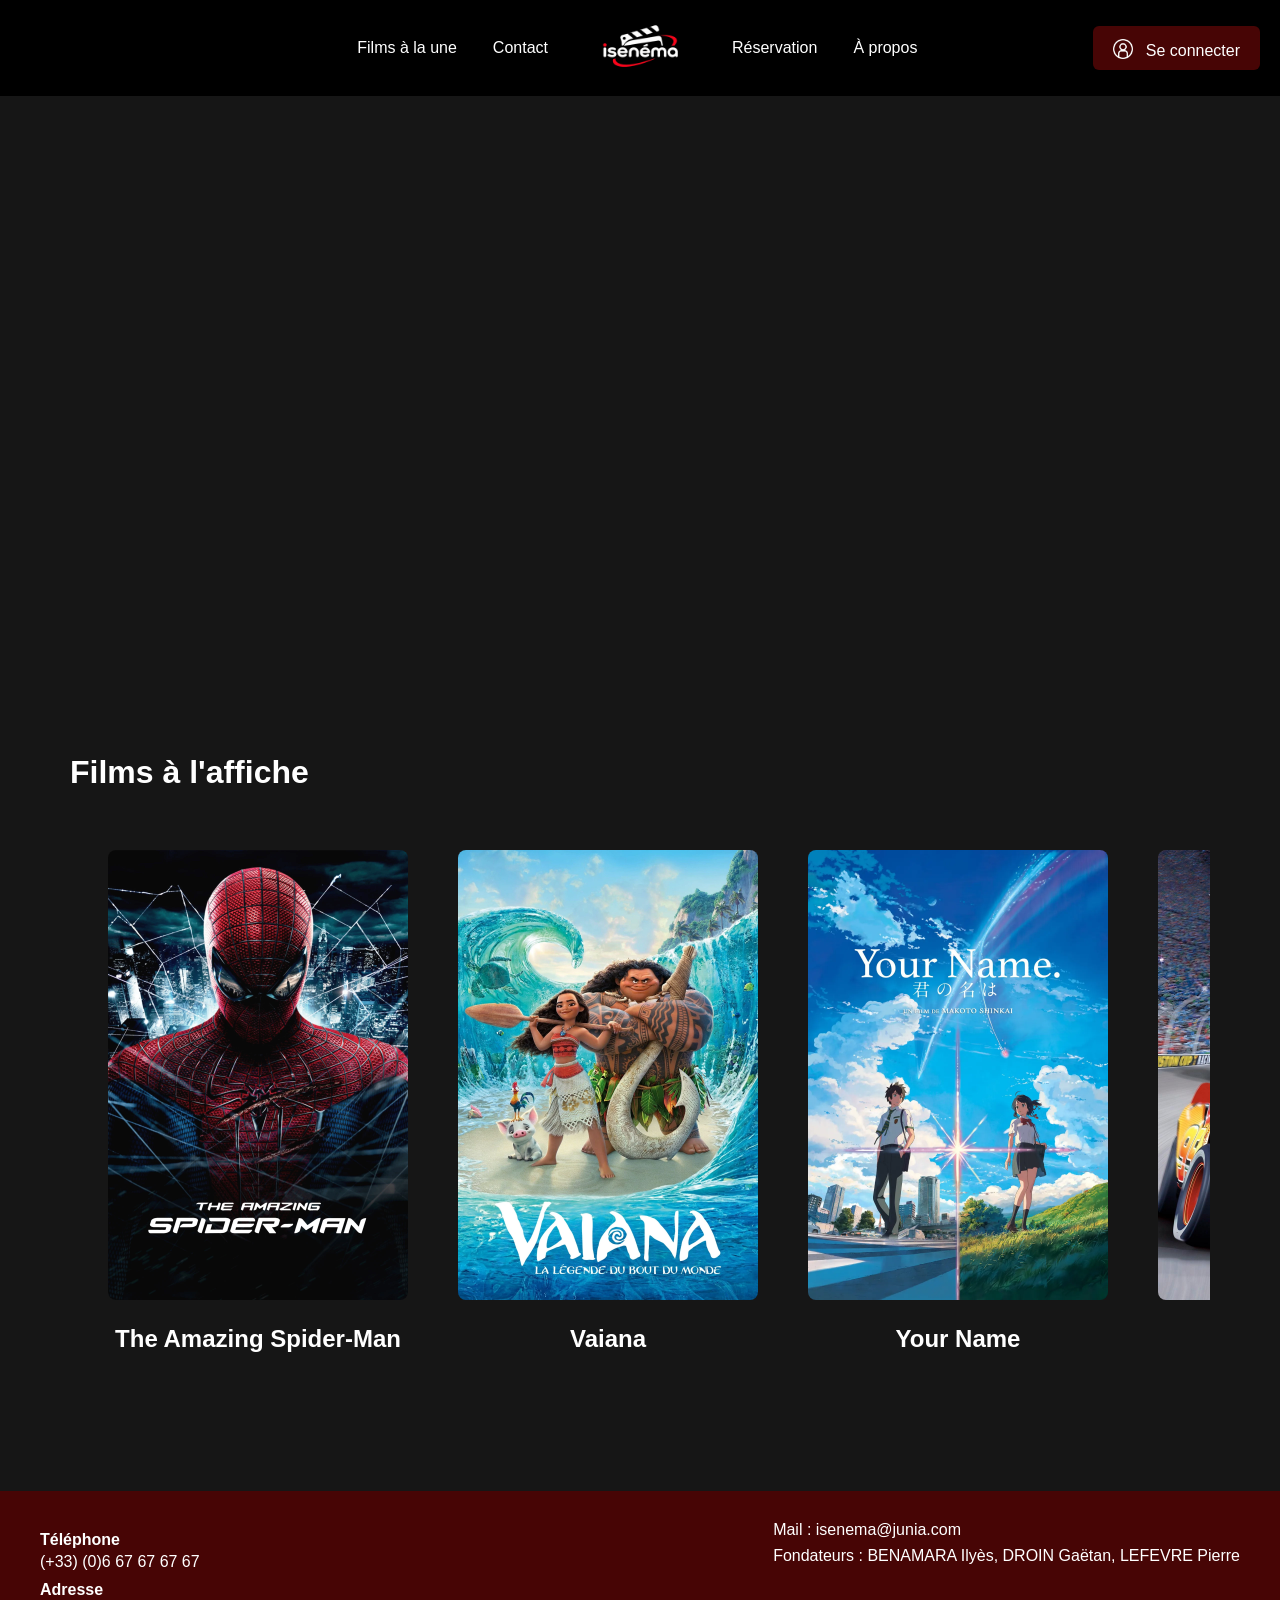
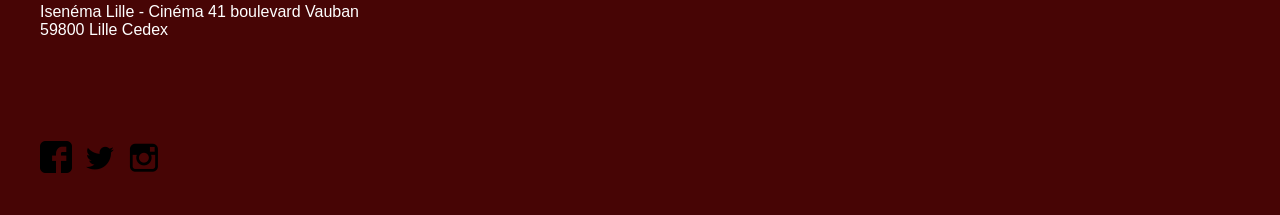
<file: index.html>
<!DOCTYPE html>
<html lang="fr">
<head>
    <meta charset="UTF-8">
    <meta name="viewport" content="width=device-width, initial-scale=1.0">
    <link rel="stylesheet" href="assets/css/navfoot.css">
    <link rel="stylesheet" href="assets/css/style.css">
    <link rel="icon" type="image/x-icon" href="logo.ico">
    <title>ISENÉMA | Accueil</title>
</head>
<body>
    <header>
        <nav>
            <ul class="gauche">
                <li><a href="pages/Film-a-la-une.html">Films à la une</a></li>
                <li><a href="pages/contact.html">Contact</a></li>
            </ul>
            <a class="logo" href="index.html"><img src="logo.png" alt="ISENÉMA - Accueil"></a>
            <ul class="droite">
                <li><a href="pages/reservation.html">Réservation</a></li>
                <li><a href="pages/a-propos.html">À propos</a></li>
            </ul>
        </nav>
        <a id="connect" href="pages/se-connecter.html"><img src="assets/img/sign in.png" width="20px" height="20px">&ensp; Se connecter</a>
    </header>

    <main>
        <div class="carroussel">

            <div class="slide1">
                <img id="logo" src="assets/img/Cars_(film)_Logo.png" alt="logo cars">
                <p>Lors du Dinoco 400, la dernière course de la saison de la Piston Cup, 
                    trois coureurs sont à égalité de points : le septuple champion Strip Weathers, 
                    dit le King, qui tente de remporter sa huitième et dernière Piston Cup avant de 
                    prendre sa retraite, l'éternel second, Chick Hicks, qui a recours aux accidents 
                    forcés pour prendre de l'avance, et le talentueux mais arrogant nouveau venu Flash 
                    McQueen. En queue de peloton, Flash évite un carambolage impliquant tous les concurrents, 
                    délibérément provoqué par Chick.</p>
                <div>
                    <img src="assets/img/cars1920.jpg" alt="Cars">
                </div>
            </div>

            <div class="slide2">
                <img src="assets/img/logo your name.png" alt="logo your name">
                <p>Mitsuha Miyamizu, une lycéenne vivant dans la campagne japonaise, 
                    rêve de quitter sa ville natale pour vivre à Tokyo. Elle est lassée de sa vie 
                    monotone et souhaite découvrir la vie urbaine. Un jour, elle se réveille dans le corps 
                    d'un garçon nommé Taki Tachibana, un lycéen vivant à Tokyo. De son côté, Taki se réveille 
                    dans le corps de Mitsuha. Ils découvrent qu'ils échangent leurs corps de manière aléatoire 
                    et inexplicable.</p>
                <div>
                    <img src="assets/img/yourname1920.png" alt="Your Name">
                </div>
            </div>

            <div class="slide3">
                <img src="assets/img/logo vaiana.png" alt="logo vaiana">
                <p>Vaiana, fille du chef de l'île de Motunui, est choisie par l'océan pour retrouver 
                    le demi-dieu Maui et sauver son peuple. Elle part à l'aventure sur les océans, 
                    affrontant des monstres marins et découvrant sa propre identité.</p>
                <div>
                    <img src="assets/img/vaiana1920.jpg" alt="Vaiana">
                </div>
            </div>

            <div class="slide4">
                <img src="assets/img/logo spiderman.webp" alt="logo the amazing spider-man">
                <p>Peter Parker, un étudiant de l'université de Columbia, est mordu par une araignée génétiquement modifiée. 
                    Il développe des capacités surhumaines et devient Spider-Man. Il doit affronter le Lézard, 
                    un scientifique transformé en monstre, tout en protégeant ses proches et en découvrant la vérité sur ses parents.</p>
                <div>
                    <img src="assets/img/The_Amazing_Spider_Man1920.jpg" alt="The Amazing Spider-Man">
                </div>
            </div>

        </div>


        <h1 id="affiche">Films à l'affiche</h1>
        <div class="film">
        
            <div class="carte">
                <img src="assets/img/The_Amazing_Spider-Man.jpg" width="300" height="450" alt="The Amazing Spider-Man">
                <h2>The Amazing Spider-Man</h2>
            </div>
        
            <div class="carte">
                <img src="assets/img/Vaiana.jpg" width="300" height="450" alt="Vaiana">
                <h2>Vaiana</h2>
            </div>
        
            <div class="carte">
                <img src="assets/img/yourname.png" width="300" height="450" alt="Your Name">
                <h2>Your Name</h2>
            </div>
        
            <div class="carte">
                <img src="assets/img/cars.jpeg" width="300" height="450" alt="Cars">
                <h2>Cars</h2>
            </div>

            <div class="carte">
                <img src="assets/img/The_Amazing_Spider-Man.jpg" width="300" height="450" alt="The Amazing Spider-Man">
                <h2>The Amazing Spider-Man</h2>
            </div>
        
            <div class="carte">
                <img src="assets/img/Vaiana.jpg" width="300" height="450" alt="Vaiana">
                <h2>Vaiana</h2>
            </div>
        
            <div class="carte">
                <img src="assets/img/yourname.png" width="300" height="450" alt="Your Name">
                <h2>Your Name</h2>
            </div>
        
            <div class="carte">
                <img src="assets/img/cars.jpeg" width="300" height="450" alt="Cars">
                <h2>Cars</h2>
            </div>
        
        </div>

    </main>

    <footer>
        <dl>
            <dt>Téléphone</dt>
            <dd>(+33) (0)6 67 67 67 67</dd>
            <dt>Adresse</dt>
            <dd>Isenéma Lille - Cinéma
                41 boulevard Vauban <br>
                59800 Lille Cedex
            </dd>
        </dl>

        <iframe title="Plan d'accès au cinéma" src="https://www.google.com/maps/embed?pb=!1m16!1m12!1m3!1d739.7546806960547!2d3.0468690401830023!3d50.63356297298266!2m3!1f0!2f0!3f0!3m2!1i1024!2i768!4f13.1!2m1!1sjunia%20lille!5e1!3m2!1sfr!2sfr!4v1789205684759!5m2!1sfr!2sfr" width="600" height="450" style="border:0;" allowfullscreen="" loading="lazy" referrerpolicy="strict-origin-when-cross-origin"></iframe>

        <ul>
            <li>Mail : isenema@junia.com</li>
            <li>Fondateurs : BENAMARA Ilyès, DROIN Gaëtan, LEFEVRE Pierre</li>
        </ul>

        <ul class="reseaux">
            <li><a href="https://facebook.com/isenema"><img src="assets/img/facebook.png" alt="Facebook"></a></li>
            <li><a href="https://x.com/isenema"><img src="assets/img/twitter.png" alt="X"></a></li>
            <li><a href="https://instagram.com/isenema"><img src="assets/img/instagram.png" alt="Instagram"></a></li>
        </ul>
    </footer>
</body>
</html>
</file>
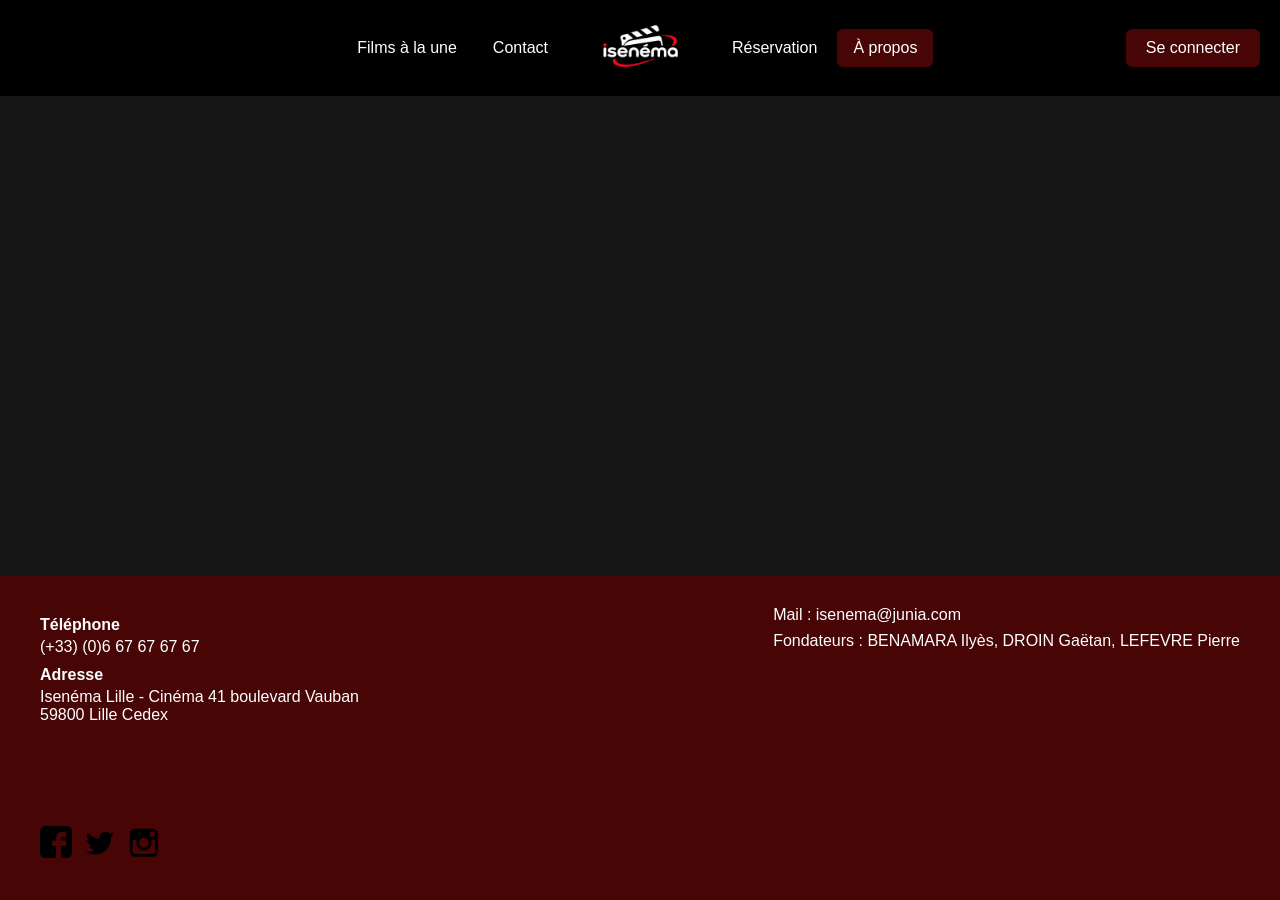
<file: pages/a-propos.html>
<!DOCTYPE html>
<html lang="fr">
<head>
    <meta charset="UTF-8">
    <meta name="viewport" content="width=device-width, initial-scale=1.0">
    <link rel="stylesheet" href="../assets/css/navfoot.css">
    <link rel="stylesheet" href="../assets/css/style.css">
    <link rel="icon" type="image/x-icon" href="../logo.ico">
    <title>ISENÉMA | À propos</title>
</head>
<body>
    <header>
        <nav>
            <ul class="gauche">
                <li><a href="Film-a-la-une.html">Films à la une</a></li>
                <li><a href="contact.html">Contact</a></li>
            </ul>
            <a class="logo" href="../index.html"><img src="../logo.png" alt="ISENÉMA - Accueil"></a>
            <ul class="droite">
                <li><a href="reservation.html">Réservation</a></li>
                <li><a class="active" href="a-propos.html">À propos</a></li>
            </ul>
        </nav>
        <a id="connect" href="se-connecter.html">Se connecter</a>
    </header>

    <main>

    </main>

    <footer>
        <dl>
            <dt>Téléphone</dt>
            <dd>(+33) (0)6 67 67 67 67</dd>
            <dt>Adresse</dt>
            <dd>Isenéma Lille - Cinéma
                41 boulevard Vauban <br>
                59800 Lille Cedex
            </dd>
        </dl>

        <iframe title="Plan d'accès au cinéma" src="https://www.google.com/maps/embed?pb=!1m16!1m12!1m3!1d739.7546806960547!2d3.0468690401830023!3d50.63356297298266!2m3!1f0!2f0!3f0!3m2!1i1024!2i768!4f13.1!2m1!1sjunia%20lille!5e1!3m2!1sfr!2sfr!4v1789205684759!5m2!1sfr!2sfr" width="600" height="450" style="border:0;" allowfullscreen="" loading="lazy" referrerpolicy="strict-origin-when-cross-origin"></iframe>

        <ul>
            <li>Mail : isenema@junia.com</li>
            <li>Fondateurs : BENAMARA Ilyès, DROIN Gaëtan, LEFEVRE Pierre</li>
        </ul>

        <ul class="reseaux">
            <li><a href="https://facebook.com/isenema"><img src="../assets/img/facebook.png" alt="Facebook"></a></li>
            <li><a href="https://x.com/isenema"><img src="../assets/img/twitter.png" alt="X"></a></li>
            <li><a href="https://instagram.com/isenema"><img src="../assets/img/instagram.png" alt="Instagram"></a></li>
        </ul>
    </footer>
</body>
</html>
</file>
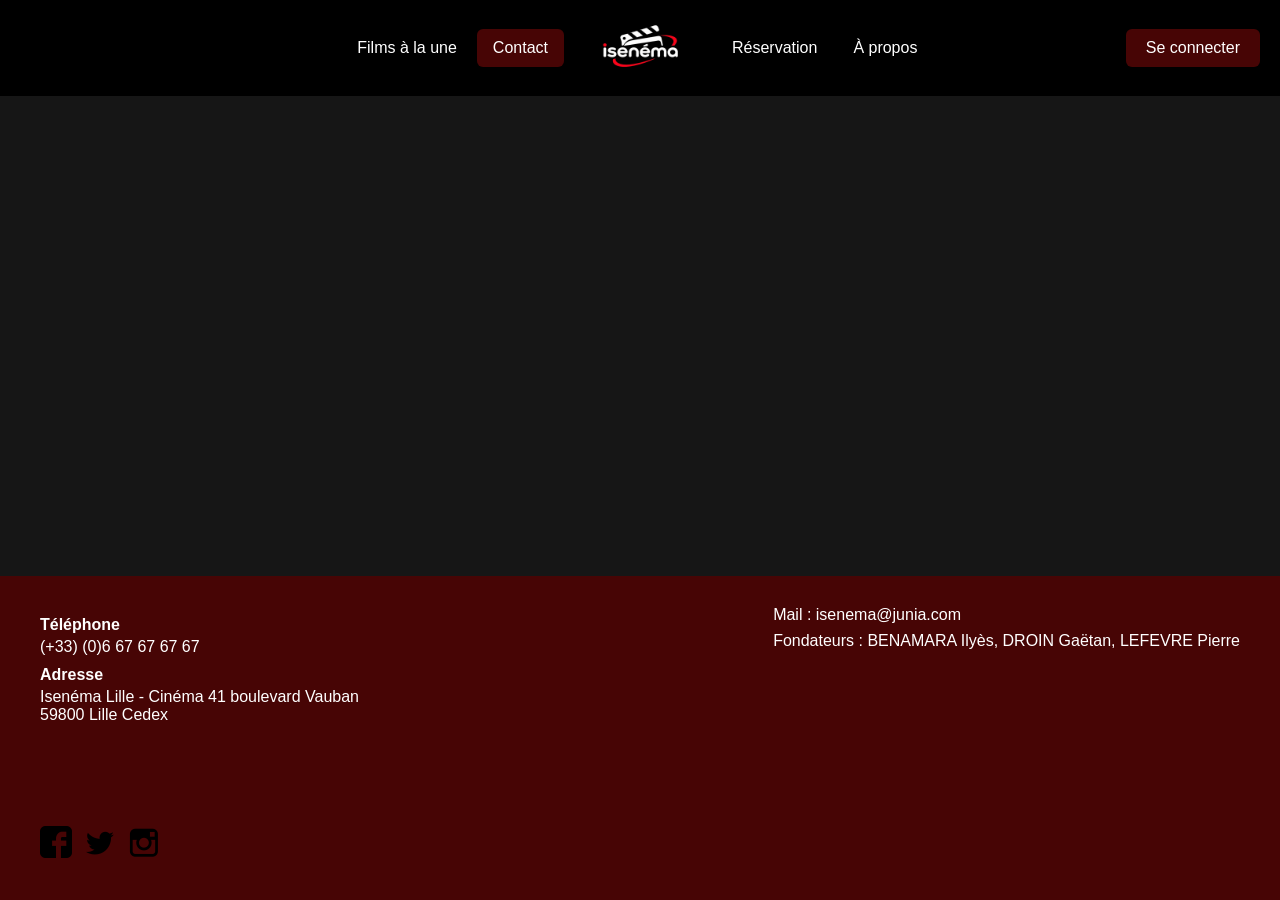
<file: pages/contact.html>
<!DOCTYPE html>
<html lang="fr">
<head>
    <meta charset="UTF-8">
    <meta name="viewport" content="width=device-width, initial-scale=1.0">
    <link rel="stylesheet" href="../assets/css/navfoot.css">
    <link rel="stylesheet" href="../assets/css/style.css">
    <link rel="icon" type="image/x-icon" href="../logo.ico">
    <title>ISENÉMA | Contact</title>
</head>
<body>
    <header>
        <nav>
            <ul class="gauche">
                <li><a href="Film-a-la-une.html">Films à la une</a></li>
                <li><a class="active" href="contact.html">Contact</a></li>
            </ul>
            <a class="logo" href="../index.html"><img src="../logo.png" alt="ISENÉMA - Accueil"></a>
            <ul class="droite">
                <li><a href="reservation.html">Réservation</a></li>
                <li><a href="a-propos.html">À propos</a></li>
            </ul>
        </nav>
        <a id="connect" href="se-connecter.html">Se connecter</a>
    </header>

    <main>

    </main>

    <footer>
        <dl>
            <dt>Téléphone</dt>
            <dd>(+33) (0)6 67 67 67 67</dd>
            <dt>Adresse</dt>
            <dd>Isenéma Lille - Cinéma
                41 boulevard Vauban <br>
                59800 Lille Cedex
            </dd>
        </dl>

        <iframe title="Plan d'accès au cinéma" src="https://www.google.com/maps/embed?pb=!1m16!1m12!1m3!1d739.7546806960547!2d3.0468690401830023!3d50.63356297298266!2m3!1f0!2f0!3f0!3m2!1i1024!2i768!4f13.1!2m1!1sjunia%20lille!5e1!3m2!1sfr!2sfr!4v1789205684759!5m2!1sfr!2sfr" width="600" height="450" style="border:0;" allowfullscreen="" loading="lazy" referrerpolicy="strict-origin-when-cross-origin"></iframe>

        <ul>
            <li>Mail : isenema@junia.com</li>
            <li>Fondateurs : BENAMARA Ilyès, DROIN Gaëtan, LEFEVRE Pierre</li>
        </ul>

        <ul class="reseaux">
            <li><a href="https://facebook.com/isenema"><img src="../assets/img/facebook.png" alt="Facebook"></a></li>
            <li><a href="https://x.com/isenema"><img src="../assets/img/twitter.png" alt="X"></a></li>
            <li><a href="https://instagram.com/isenema"><img src="../assets/img/instagram.png" alt="Instagram"></a></li>
        </ul>
    </footer>
</body>
</html>
</file>
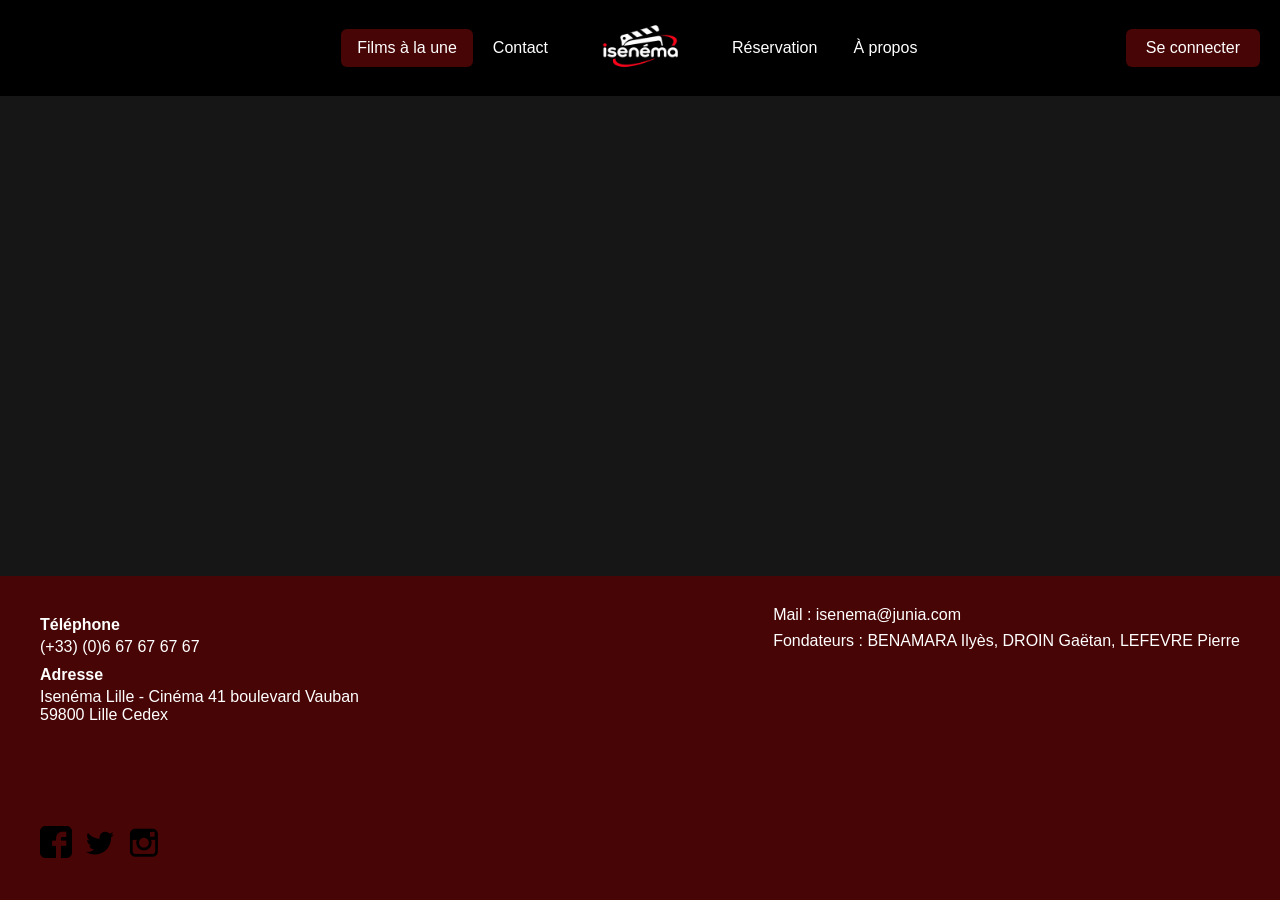
<file: pages/Film-a-la-une.html>
<!DOCTYPE html>
<html lang="fr">
<head>
    <meta charset="UTF-8">
    <meta name="viewport" content="width=device-width, initial-scale=1.0">
    <link rel="stylesheet" href="../assets/css/navfoot.css">
    <link rel="stylesheet" href="../assets/css/style.css">
    <link rel="icon" type="image/x-icon" href="../logo.ico">
    <title>ISENÉMA | Films à la une</title>
</head>
<body>
    <header>
        <nav>
            <ul class="gauche">
                <li><a class="active" href="Film-a-la-une.html">Films à la une</a></li>
                <li><a href="contact.html">Contact</a></li>
            </ul>
            <a class="logo" href="../index.html"><img src="../logo.png" alt="ISENÉMA - Accueil"></a>
            <ul class="droite">
                <li><a href="reservation.html">Réservation</a></li>
                <li><a href="a-propos.html">À propos</a></li>
            </ul>
        </nav>
        <a id="connect" href="se-connecter.html">Se connecter</a>
    </header>

    <main>

    </main>

    <footer>
        <dl>
            <dt>Téléphone</dt>
            <dd>(+33) (0)6 67 67 67 67</dd>
            <dt>Adresse</dt>
            <dd>Isenéma Lille - Cinéma
                41 boulevard Vauban <br>
                59800 Lille Cedex
            </dd>
        </dl>

        <iframe title="Plan d'accès au cinéma" src="https://www.google.com/maps/embed?pb=!1m16!1m12!1m3!1d739.7546806960547!2d3.0468690401830023!3d50.63356297298266!2m3!1f0!2f0!3f0!3m2!1i1024!2i768!4f13.1!2m1!1sjunia%20lille!5e1!3m2!1sfr!2sfr!4v1789205684759!5m2!1sfr!2sfr" width="600" height="450" style="border:0;" allowfullscreen="" loading="lazy" referrerpolicy="strict-origin-when-cross-origin"></iframe>

        <ul>
            <li>Mail : isenema@junia.com</li>
            <li>Fondateurs : BENAMARA Ilyès, DROIN Gaëtan, LEFEVRE Pierre</li>
        </ul>

        <ul class="reseaux">
            <li><a href="https://facebook.com/isenema"><img src="../assets/img/facebook.png" alt="Facebook"></a></li>
            <li><a href="https://x.com/isenema"><img src="../assets/img/twitter.png" alt="X"></a></li>
            <li><a href="https://instagram.com/isenema"><img src="../assets/img/instagram.png" alt="Instagram"></a></li>
        </ul>
    </footer>
</body>
</html>
</file>
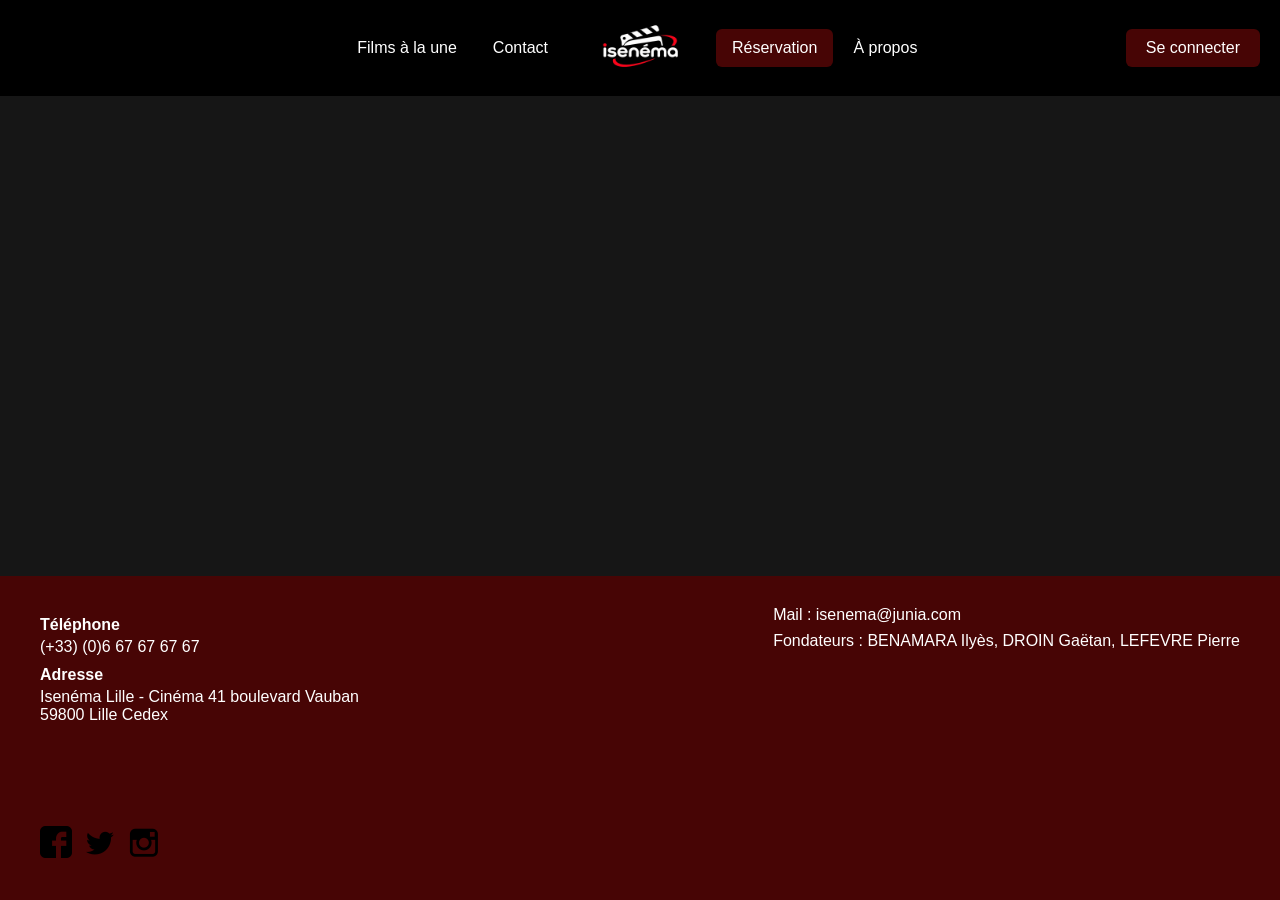
<file: pages/reservation.html>
<!DOCTYPE html>
<html lang="fr">
<head>
    <meta charset="UTF-8">
    <meta name="viewport" content="width=device-width, initial-scale=1.0">
    <link rel="stylesheet" href="../assets/css/navfoot.css">
    <link rel="stylesheet" href="../assets/css/style.css">
    <link rel="icon" type="image/x-icon" href="../logo.ico">
    <title>ISENÉMA | Réservation</title>
</head>
<body>
    <header>
        <nav>
            <ul class="gauche">
                <li><a href="Film-a-la-une.html">Films à la une</a></li>
                <li><a href="contact.html">Contact</a></li>
            </ul>
            <a class="logo" href="../index.html"><img src="../logo.png" alt="ISENÉMA - Accueil"></a>
            <ul class="droite">
                <li><a class="active" href="reservation.html">Réservation</a></li>
                <li><a href="a-propos.html">À propos</a></li>
            </ul>
        </nav>
        <a id="connect" href="se-connecter.html">Se connecter</a>
    </header>

    <main>

    </main>

    <footer>
        <dl>
            <dt>Téléphone</dt>
            <dd>(+33) (0)6 67 67 67 67</dd>
            <dt>Adresse</dt>
            <dd>Isenéma Lille - Cinéma
                41 boulevard Vauban <br>
                59800 Lille Cedex
            </dd>
        </dl>

        <iframe title="Plan d'accès au cinéma" src="https://www.google.com/maps/embed?pb=!1m16!1m12!1m3!1d739.7546806960547!2d3.0468690401830023!3d50.63356297298266!2m3!1f0!2f0!3f0!3m2!1i1024!2i768!4f13.1!2m1!1sjunia%20lille!5e1!3m2!1sfr!2sfr!4v1789205684759!5m2!1sfr!2sfr" width="600" height="450" style="border:0;" allowfullscreen="" loading="lazy" referrerpolicy="strict-origin-when-cross-origin"></iframe>

        <ul>
            <li>Mail : isenema@junia.com</li>
            <li>Fondateurs : BENAMARA Ilyès, DROIN Gaëtan, LEFEVRE Pierre</li>
        </ul>

        <ul class="reseaux">
            <li><a href="https://facebook.com/isenema"><img src="../assets/img/facebook.png" alt="Facebook"></a></li>
            <li><a href="https://x.com/isenema"><img src="../assets/img/twitter.png" alt="X"></a></li>
            <li><a href="https://instagram.com/isenema"><img src="../assets/img/instagram.png" alt="Instagram"></a></li>
        </ul>
    </footer>
</body>
</html>
</file>
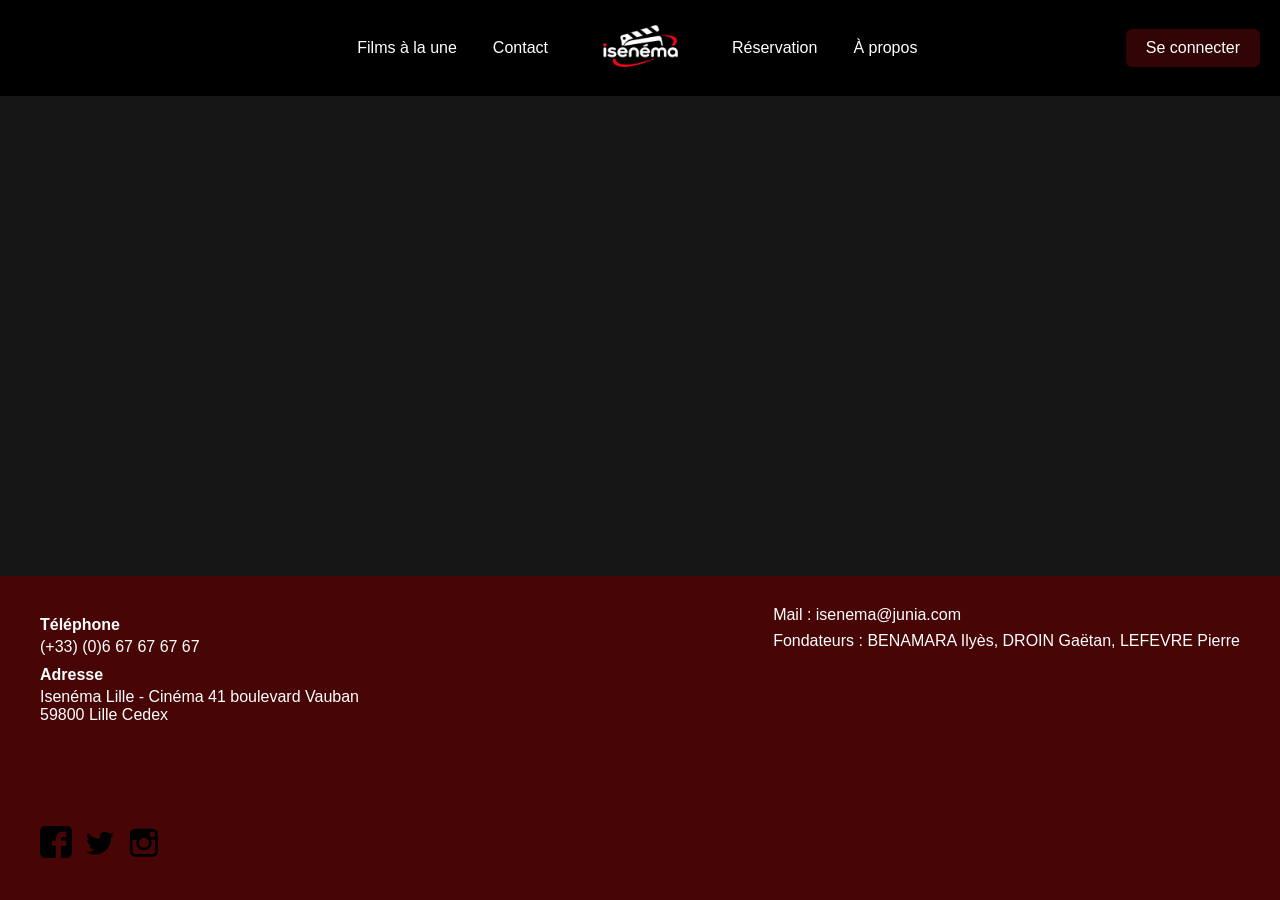
<file: pages/se-connecter.html>
<!DOCTYPE html>
<html lang="fr">
<head>
    <meta charset="UTF-8">
    <meta name="viewport" content="width=device-width, initial-scale=1.0">
    <link rel="stylesheet" href="../assets/css/navfoot.css">
    <link rel="stylesheet" href="../assets/css/style.css">
    <link rel="icon" type="image/x-icon" href="../logo.ico">
    <title>ISENÉMA | Se connecter</title>
</head>
<body>
    <header>
        <nav>
            <ul class="gauche">
                <li><a href="Film-a-la-une.html">Films à la une</a></li>
                <li><a href="contact.html">Contact</a></li>
            </ul>
            <a class="logo" href="../index.html"><img src="../logo.png" alt="ISENÉMA - Accueil"></a>
            <ul class="droite">
                <li><a href="reservation.html">Réservation</a></li>
                <li><a href="a-propos.html">À propos</a></li>
            </ul>
        </nav>
        <a id="connect" class="active" href="se-connecter.html">Se connecter</a>
    </header>

    <main>

    </main>

    <footer>
        <dl>
            <dt>Téléphone</dt>
            <dd>(+33) (0)6 67 67 67 67</dd>
            <dt>Adresse</dt>
            <dd>Isenéma Lille - Cinéma
                41 boulevard Vauban <br>
                59800 Lille Cedex
            </dd>
        </dl>

        <iframe title="Plan d'accès au cinéma" src="https://www.google.com/maps/embed?pb=!1m16!1m12!1m3!1d739.7546806960547!2d3.0468690401830023!3d50.63356297298266!2m3!1f0!2f0!3f0!3m2!1i1024!2i768!4f13.1!2m1!1sjunia%20lille!5e1!3m2!1sfr!2sfr!4v1789205684759!5m2!1sfr!2sfr" width="600" height="450" style="border:0;" allowfullscreen="" loading="lazy" referrerpolicy="strict-origin-when-cross-origin"></iframe>

        <ul>
            <li>Mail : isenema@junia.com</li>
            <li>Fondateurs : BENAMARA Ilyès, DROIN Gaëtan, LEFEVRE Pierre</li>
        </ul>

        <ul class="reseaux">
            <li><a href="https://facebook.com/isenema"><img src="../assets/img/facebook.png" alt="Facebook"></a></li>
            <li><a href="https://x.com/isenema"><img src="../assets/img/twitter.png" alt="X"></a></li>
            <li><a href="https://instagram.com/isenema"><img src="../assets/img/instagram.png" alt="Instagram"></a></li>
        </ul>
    </footer>
</body>
</html>
</file>
<file: assets/css/navfoot.css>
:root {
    --gris: #313231;
    --noir: #000000;
    --rouge: rgb(122, 12, 12);
    --rougefonce: rgb(74, 5, 5);
}

body {
    margin: 0;
    font-family: "Segoe UI", Arial, sans-serif;
}

header {
    position: relative;
    padding: 8px 20px;
    background-color: var(--noir);
}

header>a>img {
    position:relative;
    top: 3px;
}

nav {
    display: grid;
    grid-template-columns: 1fr auto 1fr;
    align-items: center;
    gap: 16px;
}

nav .gauche {
    justify-content: flex-end;
}

nav .droite {
    justify-content: flex-start;
}

#connect {
    position: absolute;
    top: 50%;
    right: 20px;
    transform: translateY(-50%);
    padding: 10px 20px;
    border-radius: 6px;
    color: white;
    text-decoration: none;
    background-color: var(--rouge);
    transition: background-color 0.2s;
}

#connect:hover,
#connect.active {
    background-color: var(--rougefonce);
}

nav ul {
    display: flex;
    align-items: center;
    gap: 4px;
    margin: 0;
    padding: 0;
    list-style: none;
}

nav a {
    display: block;
    padding: 10px 16px;
    border-radius: 6px;
    color: white;
    text-decoration: none;
    white-space: nowrap;
    transition: background-color 0.2s;
}

nav a:hover {
    background-color: var(--rougefonce);
}

nav a.active {
    background-color: var(--rouge);
}

nav .logo {
    padding: 0;
}

nav .logo:hover {
    background-color: transparent;
}

nav .logo img {
    display: block;
    height: 80px;
    transition: transform 0.3s, filter 0.3s;
}

nav .logo:hover img {
    transform: scale(1.08) rotate(-3deg);
    filter: drop-shadow(0 0 8px rgba(229, 9, 20, 0.7));
}

@media (max-width: 1150px) {
    header {
        display: flex;
        flex-direction: column;
        align-items: center;
        gap: 10px;
    }

    nav {
        display: flex;
        flex-direction: column;
        gap: 6px;
    }

    nav .logo {
        order: -1;
    }

    nav ul {
        flex-wrap: wrap;
        justify-content: center;
    }

    #connect {
        position: static;
        transform: none;
    }
}

footer {
    display: flex;
    flex-wrap: wrap;
    align-items: flex-start;
    justify-content: space-between;
    gap: 20px;
    padding: 30px 40px;
    background-color: var(--rouge);
    color: white;
    margin-top: auto;
}

footer dl,
footer ul {
    margin: 0;
}

footer dt {
    font-weight: bold;
    margin-top: 10px;
}

footer dd {
    margin: 4px 0 0;
}

footer ul {
    padding: 0;
    list-style: none;
}

footer li {
    margin-bottom: 8px;
}

footer iframe {
    width: 300px;
    height: 200px;
    border-radius: 6px;
}

footer .reseaux {
    display: flex;
    gap: 12px;
}

footer .reseaux img {
    width: 32px;
    height: 32px;
    transition: transform 0.2s;
}

footer .reseaux a:hover img {
    transform: scale(1.15);
}

@media (max-width: 700px) {
    footer {
        flex-direction: column;
        padding: 20px;
    }

    footer iframe {
        width: 100%;
    }
}
</file>
<file: assets/css/style.css>
:root {
    --gris: #161616;
    --noir: #000000;
    --rouge: rgb(71, 5, 5);
    --rougefonce: rgb(49, 5, 5);
}

body {
    background-color: var(--gris);
    color: white;
    min-height: 100vh;
    display: flex;
    flex-direction: column;
}


.carroussel {
    position: relative;
    width: 100%;
    height: 600px;
    overflow: hidden;
}

.slide1,
.slide2,
.slide3,
.slide4 {
    display: flex;
    position: absolute;
    width: 100%;
    height: 100%;
    overflow: hidden;
    opacity: 0;
}

.carroussel img {
    width: 100%;
    height: auto;
    display: block;
    transition: transform 0.3s ease, filter 0.3s ease;
}

.carroussel > div > img {
    position: absolute;
    width: 20%;
    margin-left: 15%;
    margin-top: 5%;
}

.carroussel > div > img:hover {
    transform: scale(1.08);
    filter: drop-shadow(0 0 8px rgba(229, 9, 20, 0.7));
}

.carroussel > div > img:active {
    transform: scale(0.9);
    transition: transform 0.1s ease;
}

.carroussel > div > p {
    position: absolute;
    margin-left: 5%;
    margin-top: 15%;
    margin-right: 53%;
    font-size: clamp(10px, 1.2vw, 18px);
    overflow-wrap: break-word;
    font-weight: bold;
}

.carroussel > div > p::first-letter {
    font-size: 1.5rem;
    font-weight: bold;
}

.carroussel > div > div > img {
    position: relative;
    width: 50%;
    margin-left: 50%;
}


.carroussel > div > div::after {
    content: "";
    position: absolute;
    top: 0;
    right: 0;
    bottom: 0;
    left: 50%;
    pointer-events: none;
    z-index: 1;
    width: 50%;
    aspect-ratio: 16 / 9;
        
    background:
        linear-gradient(to right, var(--gris) 0%, transparent 100%),
        linear-gradient(to top, var(--gris), transparent);
}

#logo {
    width: 15%;
}


.slide1 {
    animation: defilement 40s infinite;
    animation-delay: 0s;
}

.slide2 {
    animation: defilement 40s infinite;
    animation-delay: -30s;
}

.slide3 {
    animation: defilement 40s infinite;
    animation-delay: -20s;
}

.slide4 {
    animation: defilement 40s infinite;
    animation-delay: -10s;
}


.slide1 { z-index: 1; }
.slide2 { z-index: 2; }
.slide3 { z-index: 3; }
.slide4 { z-index: 4; }

@keyframes defilement {
    0%, 2.5% {
        opacity: 0;
        z-index: 0;
    }

    5%, 20% {
        opacity: 1;
        z-index: 1;
    }

    22.5%, 100% {
        opacity: 0;
        z-index: 0;
    }
}



#affiche {
    position: relative;
    margin-top: 58px;
    margin-left: 70px;
    font-size: 2rem;
}


.film {
    display: flex;
    flex-direction: row;
    gap: 50px;
    overflow-x: auto;
    overflow-y: hidden;
    margin-left: 70px;
    margin-right: 70px;

    padding: 38px;
    margin-bottom: 50px;
}

.film::-webkit-scrollbar {
    height: 8px;
    padding: 20px;
}

.film::-webkit-scrollbar-track {
    background: var(--noir);
    border-radius: 10px;
}

.film::-webkit-scrollbar-thumb {
    background: var(--rouge);
    border-radius: 10px;
}

.film::-webkit-scrollbar-thumb:hover {
    background: var(--rougefonce);
}

.carte {
    display: flex;
    flex-direction: column;
    align-items: center;
    text-align: center;
    flex-shrink: 0;
}

.carte img {
    object-fit: cover;
    border-radius: 8px;
    transition: transform 0.3s ease, filter 0.3s ease;
}

.carte img:hover {
    transform: scale(1.08) rotate(-3deg);
    filter: drop-shadow(0 0 8px rgba(229, 9, 20, 0.7));
}

.carte img:active {
    transform: scale(0.9);
    transition: transform 0.1s ease;
}

.carte h2 {
    font-size: 1.5rem;
    margin-top: 25px;
    margin-bottom: 50px;
}

main {
    flex: 1;
}


.formLink {
    color: white;
}

.formLink:hover {
    text-decoration: underline;
}
</file>
